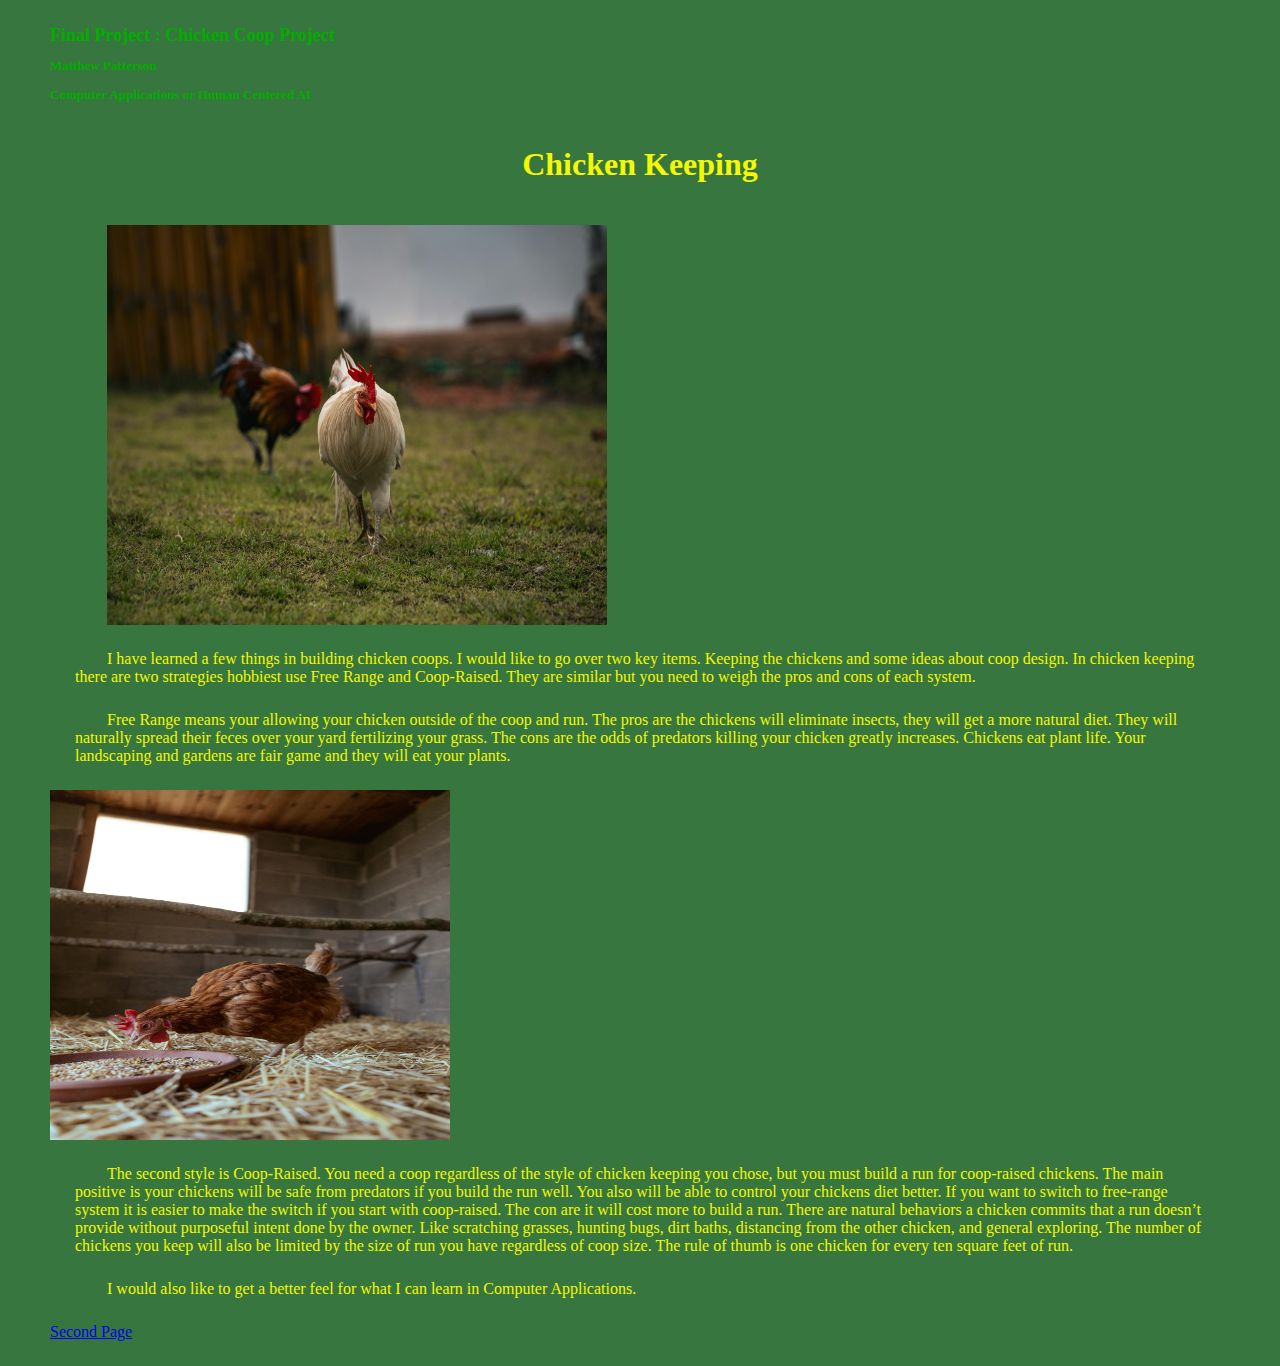
<file: index.html>
<html lang="en" >
    <Head>
        <link href="style.css" rel="stylesheet"/>
        <title>Final Project : Chicken Coop Project</title>
        <h1>Final Project : Chicken Coop Project</h1>
        <h2>Matthew Patterson</h2>
        <h3>Computer Applications or Human Centered AI</h3>
        <h4>Chicken Keeping</h4>
    </Head>
    <body>
       <p><a href="https://github.com/MPat3079//project_3_final_project.github.io/">
         <img src="free range chicken.jpg" width ="500" height ="400">
       </a></p>
           <p>
          I have learned a few things in building chicken coops. I would like to go over two key items. Keeping the chickens and some ideas about coop design. In chicken keeping there are two strategies hobbiest use Free Range and Coop-Raised. They are similar but  you need to weigh the pros and cons of each system.  
        </p>
        <p>
            Free Range means your allowing your chicken outside of the coop and run. The pros are the chickens will eliminate insects, they will get a more natural diet. They will naturally spread their feces over your yard fertilizing your grass. The cons are the odds of predators killing your chicken greatly increases. Chickens eat plant life. Your landscaping and gardens are fair game and they will eat your plants.
        </p>
        <img src="pexels-andreas-ebner-246992646-15645682.jpg" width ="400" height ="350">
        <p>
            The second style is Coop-Raised. You need a coop regardless of the style of chicken keeping you chose, but you must build a run for coop-raised chickens. The main positive is your chickens will be safe from predators if you build the run well. You also will be able to control your chickens diet better. If you want to switch to free-range system it is easier to make the switch if you start with coop-raised. The con are it will cost more to build a run. There are natural behaviors a chicken commits that a run doesn’t provide without purposeful intent done by the owner. Like scratching grasses, hunting bugs, dirt baths, distancing from the other chicken, and general exploring. The number of chickens you keep will also be limited by the size of run you have regardless of coop size. The rule of thumb is one chicken for every ten square feet of run.
        </p>
        <p>
            I would also like to get a better feel for what I can learn in Computer Applications.
        </p>
        <a href = "secondpage.html">Second Page</a> 
    </body> 
    </div> 
</html>
</file>
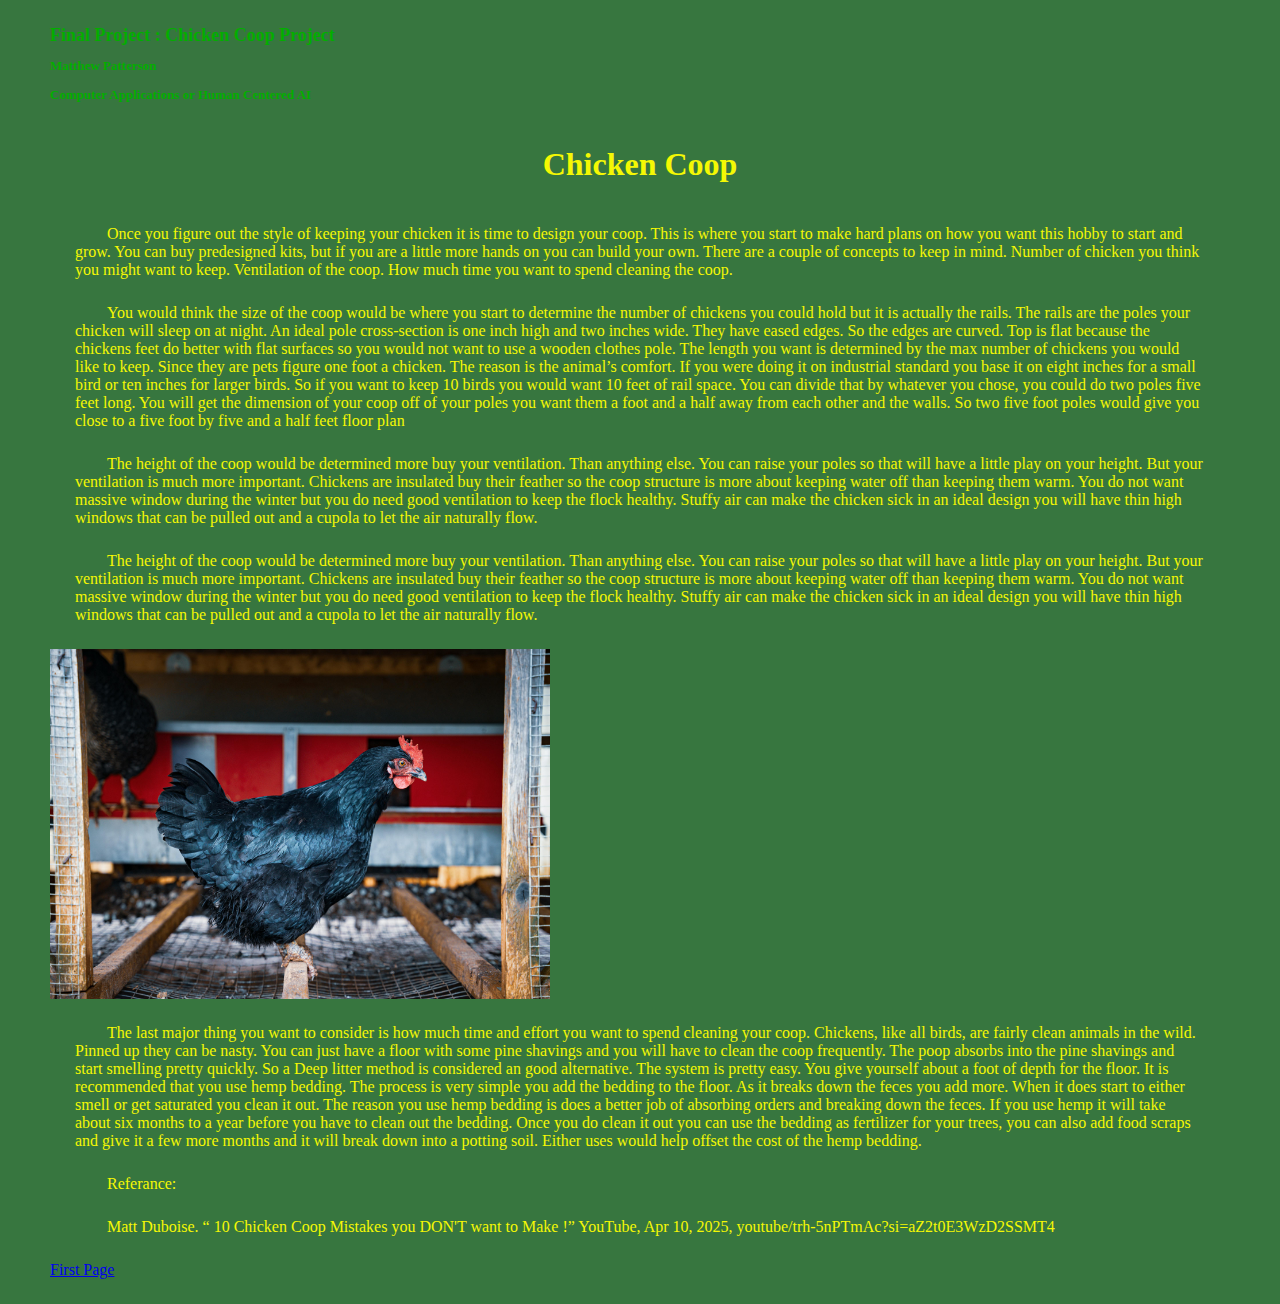
<file: secondpage.html>
<html lang="en" >
    <Head>
        <link href="style.css" rel="stylesheet"/>
        <title>Final Project : Chicken Coop Project</title>
        <h1>Final Project : Chicken Coop Project</h1>
        <h2>Matthew Patterson </h2>
        <h3>Computer Applications or Human Centered AI</h3>
        <h4>Chicken Coop</h4>
    </Head>
    <body>
        
        <p>
            Once you figure out the style of keeping your chicken it is time to design your coop. This is where you start to make hard plans on how you want this hobby to start and grow. You can buy predesigned kits, but if you are a little more hands on you can build your own. There are a couple of concepts to keep in mind. Number of chicken you think you might want to keep. Ventilation of the coop. How much time you want to spend cleaning the coop.
        </p>
        <p>
            You would think the size of the coop would be where you start to determine the number of chickens you could hold but it is actually the rails. The rails are the poles your chicken will sleep on at night. An ideal pole cross-section is one inch high and two inches wide. They have eased edges. So the edges are curved. Top is flat because the chickens feet do better with flat surfaces so you would not want to use a wooden clothes pole. The length you want is determined by the max number of chickens you would like to keep. Since they are pets figure one foot a chicken. The reason is the animal’s  comfort. If you were doing it on industrial standard you base it on eight inches for a small bird or ten inches for larger birds. So if you want to keep 10 birds you would want 10 feet of rail space. You can divide that by  whatever you chose, you could do two poles five feet long. You will get the dimension of your coop off of your poles you want them a foot and a half away from each other and the walls. So two five foot poles would give you close to a five foot by five and a half feet floor plan 
        </p>
        <p>
            The height of the coop would be determined more buy your ventilation. Than anything else. You can raise your poles so that will have a little play on your height. But your ventilation is much more important. Chickens are insulated buy their feather so the coop structure is more about keeping water off than keeping them warm. You do not want massive window during the winter but you do need good ventilation to keep the flock healthy. Stuffy air can make the chicken sick in an ideal design you will have thin high windows that can be pulled out and a cupola to let the air naturally flow.
        </p>
        <p>
            The height of the coop would be determined more buy your ventilation. Than anything else. You can raise your poles so that will have a little play on your height. But your ventilation is much more important. Chickens are insulated buy their feather so the coop structure is more about keeping water off than keeping them warm. You do not want massive window during the winter but you do need good ventilation to keep the flock healthy. Stuffy air can make the chicken sick in an ideal design you will have thin high windows that can be pulled out and a cupola to let the air naturally flow.
        </p>
        <img src="pexels-lilly-grace-944249302-21480502.jpg"" alt="chicken on pole" width ="500" height ="350">
        <p>
            The last major thing you want to consider is how much time and effort you want to spend cleaning your coop. Chickens, like all birds, are fairly clean animals in the wild. Pinned up they can be nasty. You can just have a floor with some pine shavings and you will have to clean the coop frequently. The poop absorbs into the pine shavings and start smelling pretty quickly. So a Deep litter method is considered an good alternative. The system is pretty easy. You give yourself about a foot of depth for the floor. It is recommended that you use hemp bedding. The process is very simple you add the bedding to the floor. As it breaks down the feces you add more. When it does start to either smell or get saturated you clean it out. The reason you use hemp bedding is does a better job of absorbing orders and breaking down the feces. If you use hemp it will take about six months to a year before you have to clean out the bedding. Once you do clean it out you can use the bedding as fertilizer for your trees, you can also add food scraps and give it a few more months and it will break down into a potting soil. Either uses would help offset the cost of the hemp bedding.
        </p>
        <p>
            Referance:
        </p>
        <p>
            Matt Duboise. “ 10 Chicken Coop Mistakes you DON'T want to Make !” YouTube, Apr 10, 2025, youtube/trh-5nPTmAc?si=aZ2t0E3WzD2SSMT4
        </p>
        <a href = "index.html">First Page</a> 
    </body> 
    </div> 
</html>
</file>
<file: style.css>
h1
{
   font-family: 'Franklin Gothic Medium';
   font-size: large;
   color: #03ad00;
   padding-bottom: -15px;
}
h2
{
   color: #03ad00;
   font-size: small ;
   font-family: 'Franklin Gothic Medium';
   padding-top: -15px;
}
h3
{
   color: #03ad00;
   font-size: small;
   font-family: 'Franklin Gothic Medium';
}
h4
{
   color: #f4f804;
   font-size: xx-large ;
   font-family: 'cursive';
   padding-top: -15px;
   text-align:center;
}
body 
{
   font-family: 'Times New Roman';
   background-color: #37763f;
   margin: 25px 50px;
}
p {
   font-size: medium;
   margin: 25;
   text-indent: 4ch;
   Color: #f4f804; 
}
</file>
